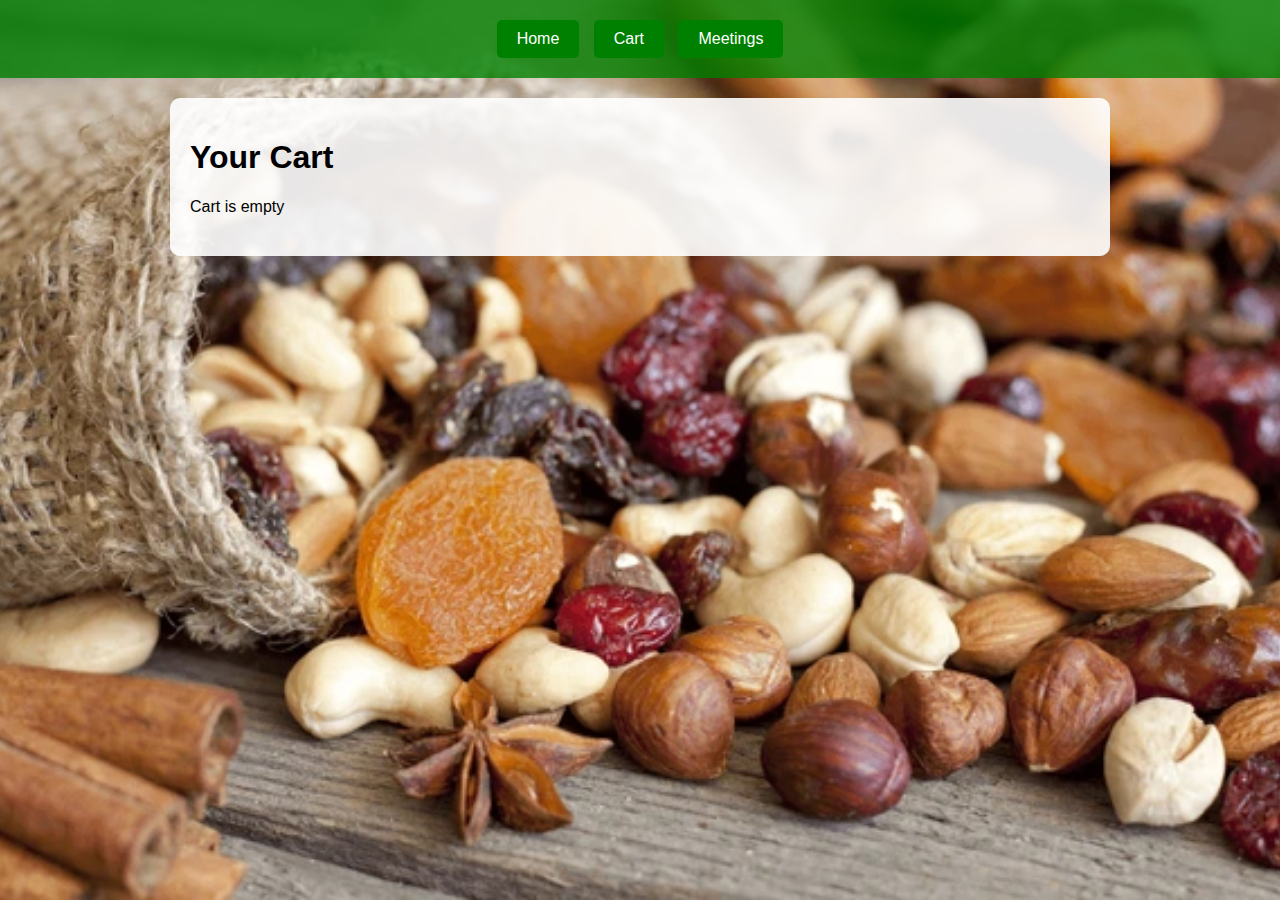
<file: cart.html>
<!DOCTYPE html>
<html lang="en">
<head>
  <meta charset="UTF-8" />
  <title>Cart - Skyway Health Food</title>
  <meta name="viewport" content="width=device-width, initial-scale=1" />
  <style>
   body {
  background-image: url('background2.jpg');
  background-repeat: no-repeat;
  background-size: cover;
  background-position: center center;
  background-attachment: fixed;
  font-family: Arial, sans-serif;
  margin: 0;
  padding: 0;
  color: black;
}

    nav {
      text-align: center;
      padding: 15px;
      background: rgba(0, 128, 0, 0.8);
    }
    nav a {
      color: white;
      background-color: green;
      text-decoration: none;
      padding: 10px 20px;
      margin: 5px;
      border-radius: 5px;
      display: inline-block;
    }
    .cart-container {
      max-width: 900px;
      margin: 20px auto;
      background: rgba(255, 255, 255, 0.9);
      padding: 20px;
      border-radius: 10px;
    }
    .cart-item {
      display: flex;
      align-items: center;
      justify-content: space-between;
      border-bottom: 1px solid #ccc;
      padding: 10px 0;
    }
    .cart-item img {
      width: 80px;
      height: 80px;
      object-fit: cover;
    }
    .remove-button {
      background-color: red;
      color: white;
      padding: 5px 10px;
      border: none;
      border-radius: 4px;
      cursor: pointer;
    }
    .add-button {
      background-color: green;
      color: white;
      padding: 10px 20px;
      border: none;
      border-radius: 6px;
      font-size: 18px;
      cursor: pointer;
      margin-top: 20px;
    }
    input[type="text"], input[type="email"], input[type="number"] {
      width: 100%;
      padding: 10px;
      margin: 8px 0;
      font-size: 16px;
    }
    .cod-section {
      margin-top: 20px;
      font-size: 20px;
    }
    .cod-checkbox {
      margin-right: 10px;
    }
    #confirmation {
      font-size: 20px;
      color: green;
      margin-top: 20px;
    }
  </style>
</head>
<body>

  <nav>
    <a href="index.html">Home</a>
    <a href="cart.html">Cart</a>
    <a href="meetings.html">Meetings</a>
  </nav>

  <div class="cart-container">
    <h1>Your Cart</h1>
    <div id="cart-empty">Cart is empty</div>
    <div id="cart-items"></div>
    <h2 id="total"></h2>

    <button id="purchase-btn" class="add-button" style="display:none;" onclick="showAddressForm()">Purchase</button>

    <div id="address-form"></div>
    <div id="confirmation" style="display:none;">
      ✅ Your order has been placed successfully! Thank you.
    </div>
  </div>

  <script>
    let cart = JSON.parse(localStorage.getItem("cart")) || [];
    const cartItemsContainer = document.getElementById("cart-items");
    const totalEl = document.getElementById("total");
    const cartEmpty = document.getElementById("cart-empty");
    const purchaseBtn = document.getElementById("purchase-btn");
    const addressFormContainer = document.getElementById("address-form");
    const confirmationBox = document.getElementById("confirmation");

    function updateCartDisplay() {
      cartItemsContainer.innerHTML = "";
      if (cart.length === 0) {
        cartEmpty.style.display = "block";
        totalEl.textContent = "";
        purchaseBtn.style.display = "none";
        return;
      }

      cartEmpty.style.display = "none";
      purchaseBtn.style.display = "block";

      let total = 0;

      cart.forEach((item, index) => {
        if (!item.quantity) item.quantity = 1;

        const itemDiv = document.createElement("div");
        itemDiv.className = "cart-item";
        itemDiv.innerHTML = `
          <div><img src="${item.image}" alt="${item.name}"></div>
          <div><strong>${item.name}</strong></div>
          <div>
            ₹${item.price} × 
            <input type="number" min="1" value="${item.quantity}" onchange="updateQuantity(${index}, this.value)" style="width:60px; font-size:16px;">
          </div>
          <div>₹${item.price * item.quantity}</div>
          <button class="remove-button" onclick="removeItem(${index})">Remove</button>
        `;
        cartItemsContainer.appendChild(itemDiv);
        total += item.price * item.quantity;
      });

      totalEl.textContent = `Total: ₹${total}`;
    }

    function updateQuantity(index, qty) {
      qty = parseInt(qty);
      if (qty < 1) qty = 1;
      cart[index].quantity = qty;
      localStorage.setItem("cart", JSON.stringify(cart));
      updateCartDisplay();
    }

    function removeItem(index) {
      cart.splice(index, 1);
      localStorage.setItem("cart", JSON.stringify(cart));
      updateCartDisplay();
    }

    function showAddressForm() {
      addressFormContainer.innerHTML = `
        <form id="order-form">
          <h2>Enter Delivery Address</h2>
          <input type="text" name="Customer Name" placeholder="Full Name" required />
          <input type="text" name="Phone Number" placeholder="Phone Number" required />
          <input type="email" name="Email" placeholder="Email Address" required />
          <input type="text" name="Door No" placeholder="Door No / House Name" required />
          <input type="text" name="Street Name" placeholder="Street Name" required />
          <input type="text" name="Area" placeholder="Area" required />
          <input type="text" name="City" placeholder="City" required />
          <input type="text" name="District" placeholder="District" required />
          <input type="text" name="Pincode" placeholder="Pincode" required />

          <div class="cod-section">
            <input type="checkbox" class="cod-checkbox" id="cod-check" required>
            <label for="cod-check"><strong>Cash on Delivery</strong></label>
          </div>

          <button type="submit" class="add-button">Place Order</button>
        </form>
      `;

      document.getElementById("order-form").addEventListener("submit", function (e) {
        e.preventDefault();
        const form = e.target;
        const formData = new FormData(form);

        let cartDetails = "";
        let total = 0;
        cart.forEach(item => {
          cartDetails += `${item.name} × ${item.quantity} = ₹${item.price * item.quantity}\n`;
          total += item.price * item.quantity;
        });

        fetch("https://formsubmit.co/ajax/skywayhealthfood@gmail.com", {
          method: "POST",
          headers: { "Content-Type": "application/json", "Accept": "application/json" },
          body: JSON.stringify({
            _subject: "New Order from Skyway Health Food",
            _cc: "stavlinsv@gmail.com,stavlin9@gmail.com",
            "Customer Name": formData.get("Customer Name"),
            "Phone Number": formData.get("Phone Number"),
            "Email": formData.get("Email"),
            "Door No": formData.get("Door No"),
            "Street Name": formData.get("Street Name"),
            "Area": formData.get("Area"),
            "City": formData.get("City"),
            "District": formData.get("District"),
            "Pincode": formData.get("Pincode"),
            "Payment Method": "Cash on Delivery",
            "Order Summary": cartDetails + `\nTotal: ₹${total}`
          })
        })
        .then(() => {
          form.style.display = "none";
          confirmationBox.style.display = "block";
          localStorage.removeItem("cart");
          cart = [];
          cartItemsContainer.innerHTML = "";
          totalEl.textContent = "";
          cartEmpty.style.display = "block";
          purchaseBtn.style.display = "none";
        })
        .catch(() => {
          alert("Something went wrong. Please try again.");
        });
      });
    }

    updateCartDisplay();
  </script>
</body>
</html>
</file>
